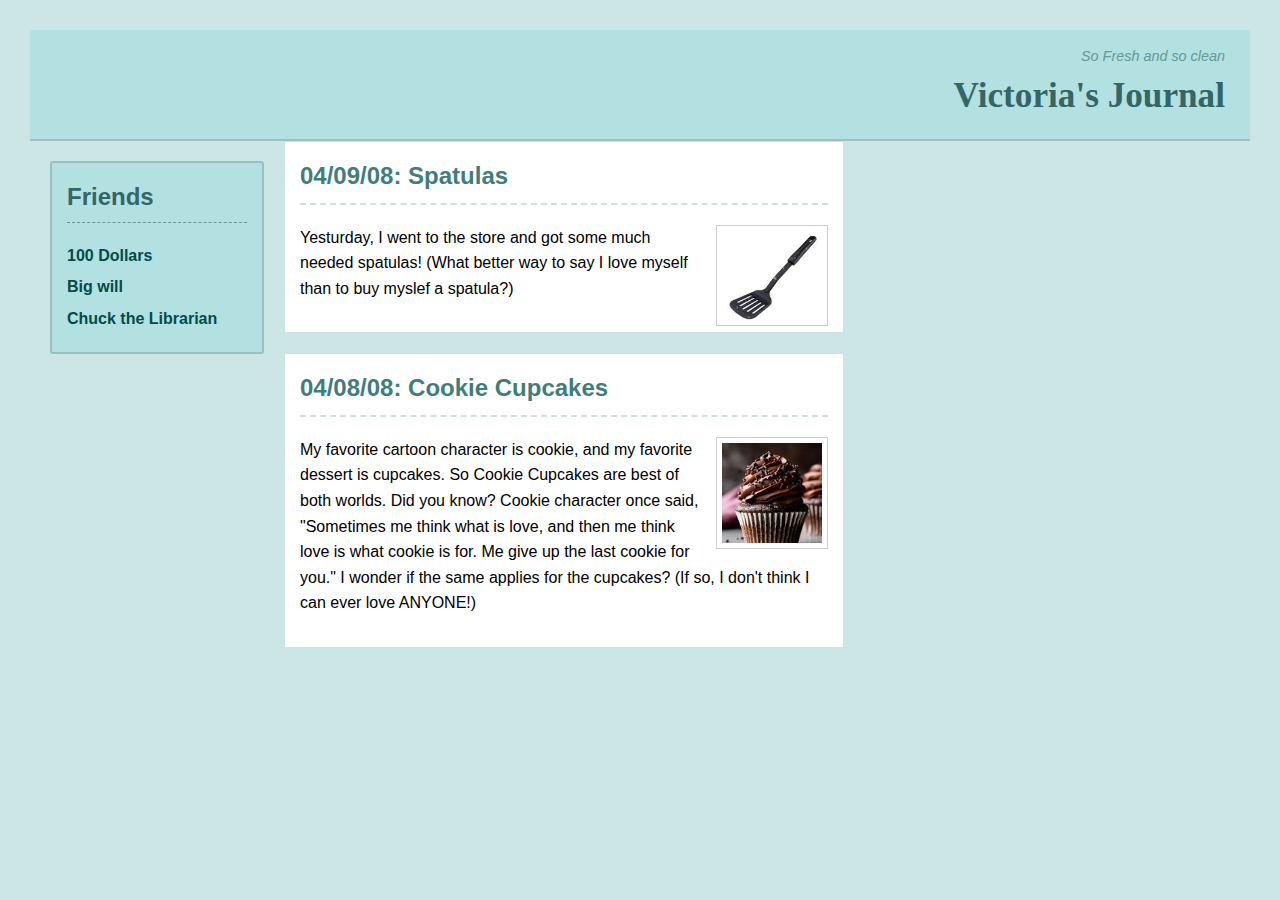
<file: index.html>
<!DOCTYPE html>
<html lang="en">
<head>
  <meta charset="UTF-8">
  <meta name="viewport" content="width=device-width, initial-scale=1.0">
  <title>My First Web Page</title>
  <link rel="stylesheet" href="style.css">
</head>
<body>
<!-- header -->
 <div class="header">
    <p>So Fresh and so clean</p>
    <h1>Victoria's Journal</h1>
 </div>
<!-- content area -->
 <div class="main-content">

    <!-- sidebar box -->
    <div class="sidebar">

        <h2>Friends</h2>
        <ul>
            <li>100 Dollars</li>
            <li>Big will</li>
            <li>Chuck the Librarian</li>
        </ul>
    </div>

    <div class="entries-container">
        <!-- 1st entry box -->
         <div class="entry">
            <h2>
                04/09/08: Spatulas
            </h2>
            <img src="spetula.jpg" alt="Spatula Icon">
            <p>Yesturday, I went to the store and got some much needed spatulas! (What better way to say I love myself than to buy myslef a spatula?)</p>
        </div>
         

        <!-- 2nd Entry Box -->
        <div class="entry">
            <h2>04/08/08: Cookie Cupcakes</h2>
            <img src="cupcake.jpg" alt="Cupcake Icon">
            <p>My favorite cartoon character is cookie, and my favorite dessert is cupcakes. So Cookie Cupcakes are best of both worlds. Did you know? Cookie character once said, "Sometimes me think what is love, and then me think love is what cookie is for. Me give up the last cookie for you." I wonder if the same applies for the cupcakes? (If so, I don't think I can ever love ANYONE!)</p>
        </div>
    </div>

</div>          <!-- Main content div ending -->
</body>
</html>
</file>
<file: style.css>
body {
  background-color: #cce5e5;
  background-image: url(https://www.google.com/url?sa=i&url=https%3A%2F%2Fwww.dreamstime.com%2Fillustration%2Fcooking-background.html&psig=AOvVaw1wyZN-41aUrhHtO3P--5Z5&ust=1761376676573000&source=images&cd=vfe&opi=89978449&ved=0CBUQjRxqFwoTCJjso9ClvJADFQAAAAAdAAAAABAE);
  background-repeat: repeat;
  font-family: Arial, sans-serif;
  line-height: 1.6;
  margin: 0;
  padding: 30px;
}

.page-container {
  width: 800px;
  margin: 0 auto;
  background-color: #ffffff;
  border: 1px solid #ccc;
  box-shadow: 0 0 10px rgba(0, 0, 0, 0.15);
  padding-bottom: 20px;
}

.header {
  background-color: #b3e0e0;
  border-bottom: 2px solid #99c0c0;
  padding: 15px 25px;
  text-align: right;
}

.header h1 {
  font-family: 'Georgia', serif;
  font-size: 2.2em;
  color: #336666;
  margin: 0;
}

.header p {
  font-style: italic;
  font-size: 0.9em;
  color: #669999;
  margin: 0;
}

.main-content::after {
  content: "";
  display: table;
  clear: both;
}

.sidebar {
  width: 180px;
  float: left;
  background-color: #b3e0e0;
  border: 2px solid #99c0c0;
  padding: 15px;
  margin: 20px;
  border-radius: 3px;
}

.sidebar h2 {
  color: #336666;
  border-bottom: 1px dashed #669999;
  padding-bottom: 5px;
  margin-top: 0;
}

.sidebar ul {
  list-style: none;
  padding-left: 0;
  margin: 0;
}

.sidebar ul li {
  color: #004c4c;
  margin: 6px 0;
  font-weight: bold;
}

.sidebar ul li:hover {
  text-decoration: underline;
  cursor: pointer;
}

.entries-container {
  float: left;
  width: 560px;
  padding-right: 20px;
}

.entry {
  background-color: #ffffff;
  border: 1px solid #d0e0e0;
  padding: 15px;
  margin-bottom: 20px;
}

.entry h2 {
  color: #407d7d;
  border-bottom: 2px dashed #d0e0e0;
  padding-bottom: 7px;
  margin-top: 0;
}

.entry img {
  max-width: 100px;
  height: auto;
  float: right;
  border: 1px solid #ccc;
  padding: 5px;
  margin-left: 10px;
}

a {
  color: #004c4c;
  text-decoration: none;
}

a:hover {
  text-decoration: underline;
}
</file>
